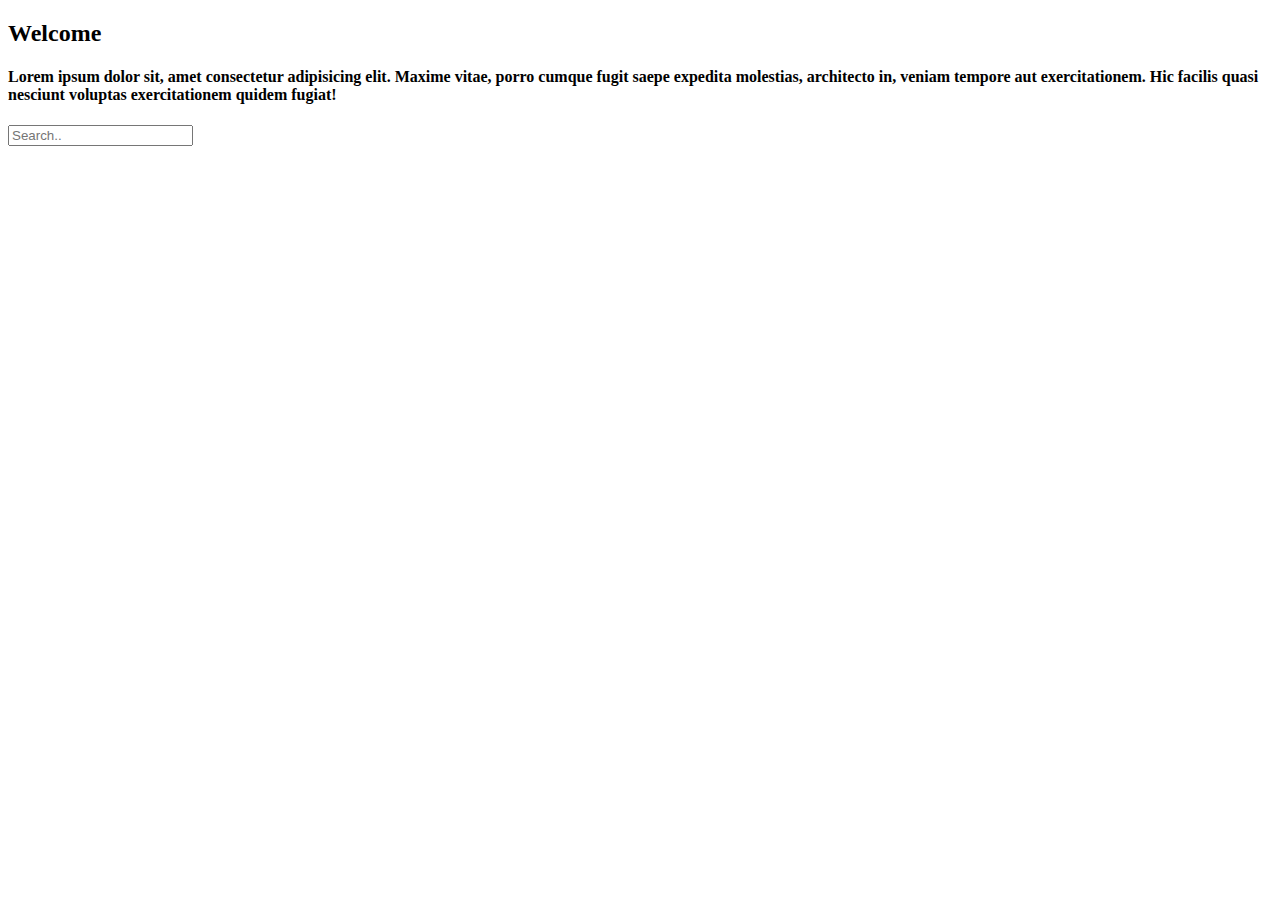
<file: index.html>
<!DOCTYPE html>
<html lang="en">
<head>
    <meta charset="UTF-8">
    <meta http-equiv="X-UA-Compatible" content="IE=edge">
    <meta name="viewport" content="width=device-width, initial-scale=1.0">
    <title>Document</title>
    
</head>
<body>
    <div class="header">
        <div class="welcome"><h2>Welcome</h2></div>
        <p class="para"><h4>Lorem ipsum dolor sit, amet consectetur adipisicing elit. Maxime vitae, porro cumque fugit saepe expedita molestias, architecto in, veniam tempore aut exercitationem. Hic facilis quasi nesciunt voluptas exercitationem quidem fugiat!</h4></p>
    </div>

    <div class="search">
        <input id="myInput" class="search_box" type="text" placeholder="Search..">
    </div>

    <div class="container">
        <div class="col-md-12 row">
          <div class="card"></div>
        </div>
    </div>
  
</body>
</html>
</file>
